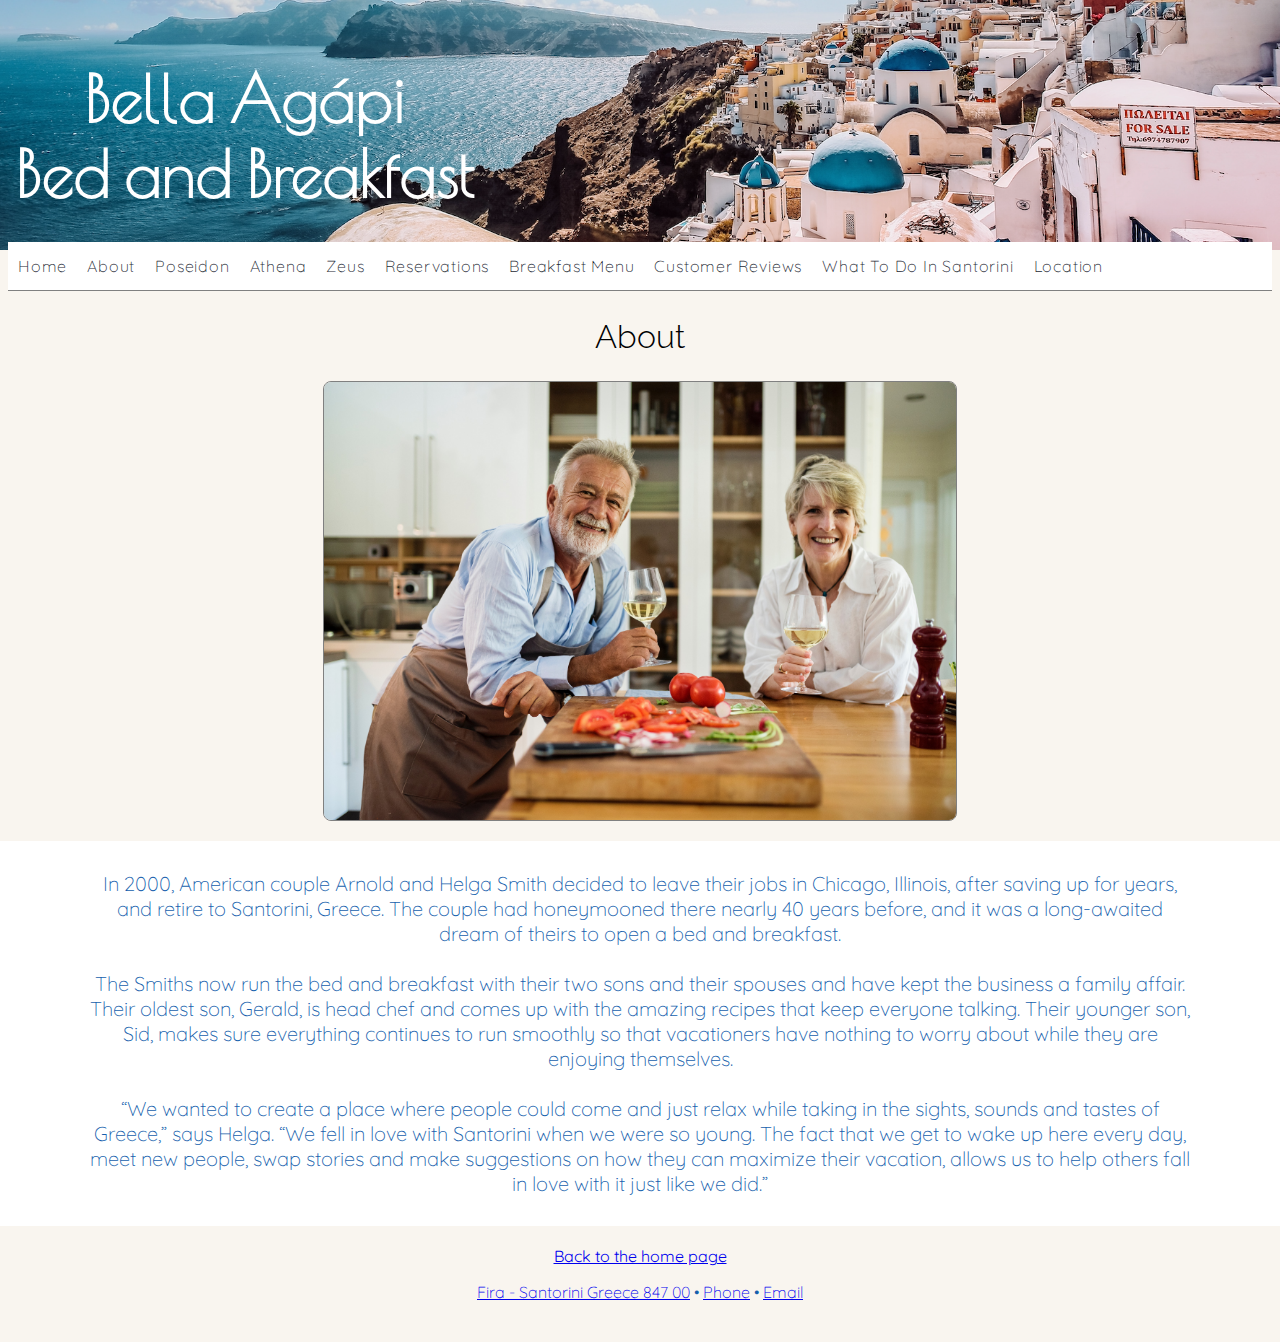
<file: BellaAgapi/about.html>
<!DOCTYPE HTML>
<html lang="en">
  
<head>
    <meta charset="utf-8">
    <meta name="viewport" content="width=device-width, initial-scale=1">
    <title>Bella Agápi Bed and Breakfast - About</title>
    <link rel="stylesheet" href="bellaagapistylesheet.css">
    <link href="https://fonts.googleapis.com/css?family=Raleway" rel="stylesheet"> 
    <link href="https://fonts.googleapis.com/css?family=Quicksand" rel="stylesheet">
    <link href="https://fonts.googleapis.com/css?family=Lora" rel="stylesheet"> 
    <link href="https://fonts.googleapis.com/css?family=Poiret+One" rel="stylesheet">   
</head>

<body>
<header>
<div class="container">
 <div class="top-left">Bella Agápi <br> Bed and Breakfast</div>
</div>
</header>

<ul class="navigation">
  <li class="navigation"><a href="index.html">Home</a></li>
  <li class="navigation"><a href="about.html">About</a></li>
  <li class="navigation"><a href="poseidon.html">Poseidon</a></li>
  <li class="navigation"><a href="athena.html">Athena</a></li>
  <li class="navigation"><a href="zeus.html">Zeus</a></li>
  <li class="navigation"><a href="reservationform.html">Reservations</a></li>
  <li class="navigation"><a href="breakfastmenu.html">Breakfast Menu</a></li>
  <li class="navigation"><a href="customerreviews.html">Customer Reviews</a></li>
  <li class="navigation"><a href="whattodo.html">What To Do In Santorini</a></li>
  <li class="navigation"><a href="location.html">Location</a></li>
</ul>

  <div class="top-right">
<div class="navbar">
  <div class="dropdown">
    <button class="dropbtn">Menu 
      <i class="fa fa-caret-down"></i>
    </button>
    <div class="dropdown-content">
      <a href="index.html">Home</a>
      <a href="about.html">About</a>
      <a href="poseidon.html">Poseidon</a>
      <a href="athena.html">Athena</a>
      <a href="zeus.html">Zeus</a>
      <a href="reservationform.html">Reservations</a>
      <a href="breakfastmenu.html">Breakfast Menu</a>
      <a href="customerreviews.html">Customer Reviews</a>
      <a href="whattodo.html">Santorini</a>
      <a href="location.html">Location</a>
    </div>
    </div>
  </div> 
</div>

<h2>About</h2>

<img src="images/couple.jpg" alt="The Smiths">

<p class="info">In 2000, American couple Arnold and Helga Smith decided to leave their jobs in Chicago, Illinois, after saving up for years, and retire to Santorini, Greece. The couple had honeymooned there nearly 40 years before, and it was a long-awaited dream of theirs to open a bed and breakfast.<br>
<br>
The Smiths now run the bed and breakfast with their two sons and their spouses and have kept the business a family affair. Their oldest son, Gerald, is head chef and comes up with the amazing recipes that keep everyone talking. Their younger son, Sid, makes sure everything continues to run smoothly so that vacationers have nothing to worry about while they are enjoying themselves.<br>
<br>
“We wanted to create a place where people could come and just relax while taking in the sights, sounds and tastes of Greece,” says Helga. “We fell in love with Santorini when we were so young. The fact that we get to wake up here every day, meet new people, swap stories and make suggestions on how they can maximize their vacation, allows us to help others fall in love with it just like we did.”</p>


<p><a href="index.html">Back to the home page</a></p>

<footer><a href="https://www.google.com/maps/place/Thera+847+00,+Greece/@36.4203259,25.4234157,15z/data=!3m1!4b1!4m5!3m4!1s0x1499cdce05e3bce9:0x9f4c192bbefa1db!8m2!3d36.4166485!4d25.432447">Fira - Santorini Greece 847 00</a> &#8226;
<a href="tel:+30-22860-24780">Phone</a> &#8226;
<a href="mailto:reservations@bella-agapi.com">Email</a></footer>

</body>
</html>
</file>
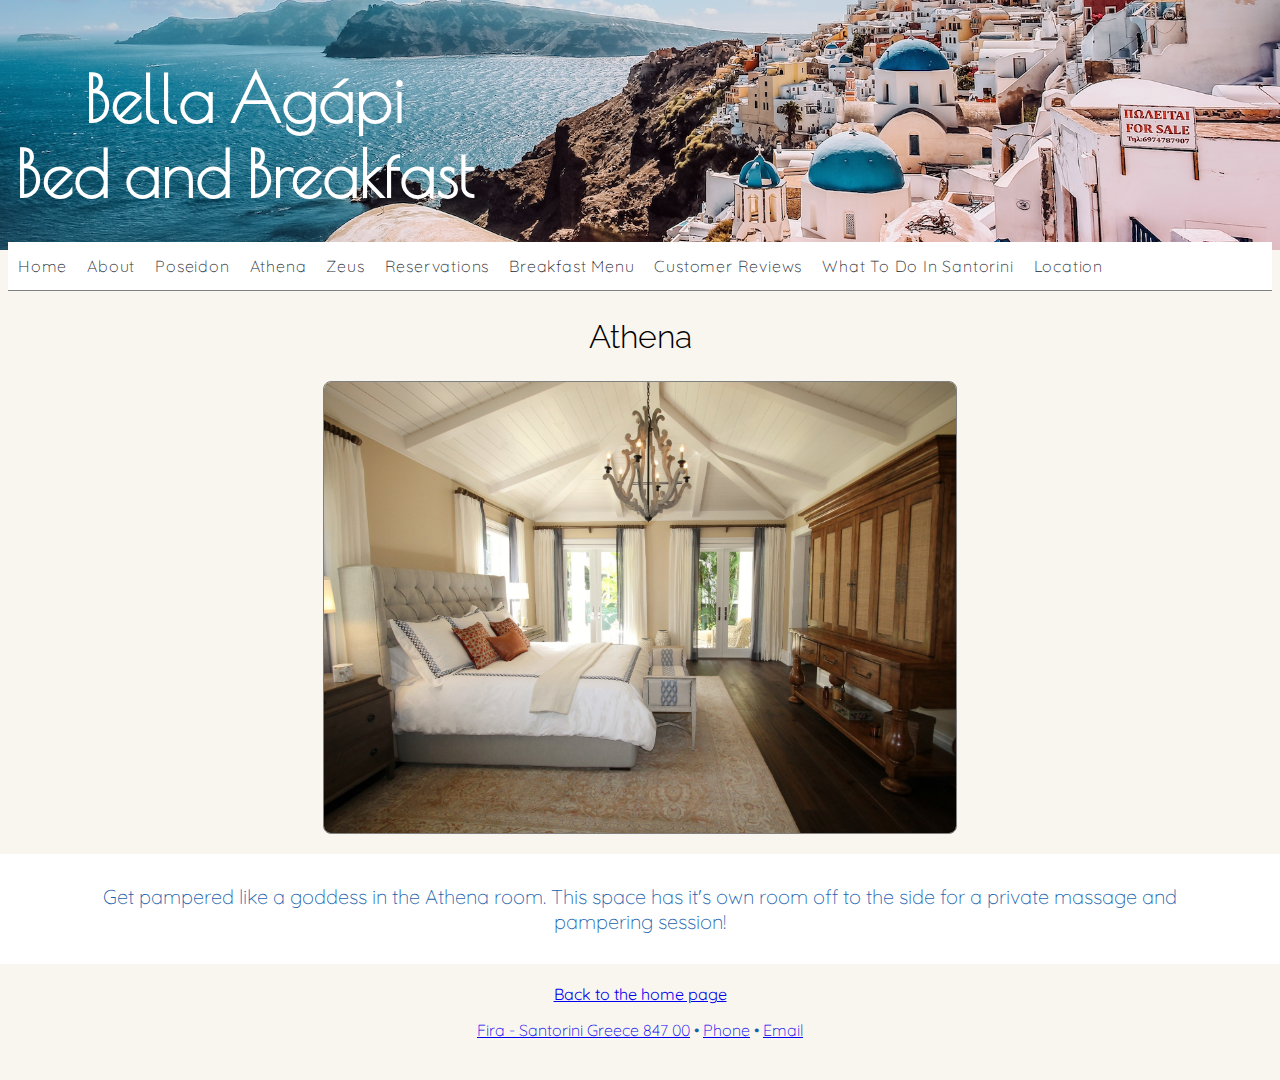
<file: BellaAgapi/athena.html>
<!DOCTYPE HTML>
<html lang="en">
  
<head>
    <meta charset="utf-8">
    <meta name="viewport" content="width=device-width, initial-scale=1">
    <title>Bella Agápi Bed and Breakfast - Athena</title>
    <link rel="stylesheet" href="bellaagapistylesheet.css">
    <link href="https://fonts.googleapis.com/css?family=Raleway" rel="stylesheet"> 
    <link href="https://fonts.googleapis.com/css?family=Quicksand" rel="stylesheet">
    <link href="https://fonts.googleapis.com/css?family=Lora" rel="stylesheet">  
    <link href="https://fonts.googleapis.com/css?family=Poiret+One" rel="stylesheet">  
</head>

<body>
<header>
<div class="container">
 <div class="top-left">Bella Agápi <br> Bed and Breakfast</div>
</div>
</header>

<ul class="navigation">
  <li class="navigation"><a href="index.html">Home</a></li>
  <li class="navigation"><a href="about.html">About</a></li>
  <li class="navigation"><a href="poseidon.html">Poseidon</a></li>
  <li class="navigation"><a href="athena.html">Athena</a></li>
  <li class="navigation"><a href="zeus.html">Zeus</a></li>
  <li class="navigation"><a href="reservationform.html">Reservations</a></li>
  <li class="navigation"><a href="breakfastmenu.html">Breakfast Menu</a></li>
  <li class="navigation"><a href="customerreviews.html">Customer Reviews</a></li>
  <li class="navigation"><a href="whattodo.html">What To Do In Santorini</a></li>
  <li class="navigation"><a href="location.html">Location</a></li>
</ul>

  <div class="top-right">
<div class="navbar">
  <div class="dropdown">
    <button class="dropbtn">Menu 
      <i class="fa fa-caret-down"></i>
    </button>
    <div class="dropdown-content">
      <a href="index.html">Home</a>
      <a href="about.html">About</a>
      <a href="poseidon.html">Poseidon</a>
      <a href="athena.html">Athena</a>
      <a href="zeus.html">Zeus</a>
      <a href="reservationform.html">Reservations</a>
      <a href="breakfastmenu.html">Breakfast Menu</a>
      <a href="customerreviews.html">Customer Reviews</a>
      <a href="whattodo.html">Santorini</a>
      <a href="location.html">Location</a>
    </div>
    </div>
  </div> 
</div>

<h2>Athena</h2>

<img src="images/athena.jpg" alt="The Athena">

<p class="info">Get pampered like a goddess in the Athena room. This space has it's own room off to the side for a private massage and pampering session!</p>

<p><a href="index.html">Back to the home page</a></p>

<footer><a href="https://www.google.com/maps/place/Thera+847+00,+Greece/@36.4203259,25.4234157,15z/data=!3m1!4b1!4m5!3m4!1s0x1499cdce05e3bce9:0x9f4c192bbefa1db!8m2!3d36.4166485!4d25.432447">Fira - Santorini Greece 847 00</a> &#8226;
<a href="tel:+30-22860-24780">Phone</a> &#8226;
<a href="mailto:reservations@bella-agapi.com">Email</a></footer>
</body>
</html>
</file>
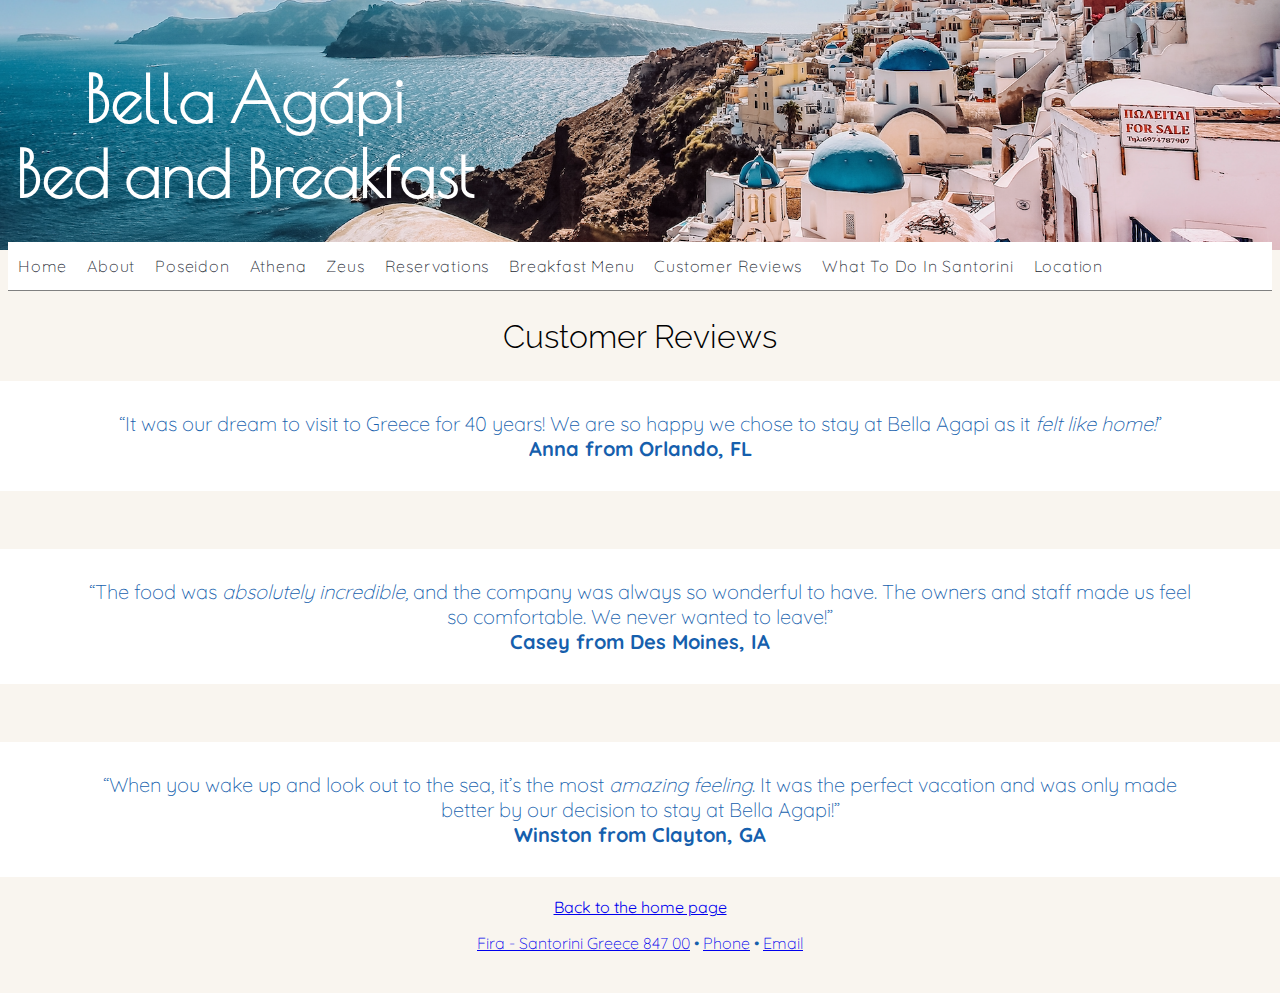
<file: BellaAgapi/customerreviews.html>
<!DOCTYPE HTML>
<html lang="en">
  
<head>
    <meta charset="utf-8">
    <meta name="viewport" content="width=device-width, initial-scale=1">
    <title>Bella Agápi Bed and Breakfast - Customer Reviews</title>
    <link rel="stylesheet" href="bellaagapistylesheet.css">
    <link href="https://fonts.googleapis.com/css?family=Raleway" rel="stylesheet"> 
    <link href="https://fonts.googleapis.com/css?family=Quicksand" rel="stylesheet">
    <link href="https://fonts.googleapis.com/css?family=Lora" rel="stylesheet"> 
    <link href="https://fonts.googleapis.com/css?family=Poiret+One" rel="stylesheet">   
</head>

<body>
<header>
<div class="container">
 <div class="top-left">Bella Agápi <br> Bed and Breakfast</div>
</div>
</header>

<ul class="navigation">
  <li class="navigation"><a href="index.html">Home</a></li>
  <li class="navigation"><a href="about.html">About</a></li>
  <li class="navigation"><a href="poseidon.html">Poseidon</a></li>
  <li class="navigation"><a href="athena.html">Athena</a></li>
  <li class="navigation"><a href="zeus.html">Zeus</a></li>
  <li class="navigation"><a href="reservationform.html">Reservations</a></li>
  <li class="navigation"><a href="breakfastmenu.html">Breakfast Menu</a></li>
  <li class="navigation"><a href="customerreviews.html">Customer Reviews</a></li>
  <li class="navigation"><a href="whattodo.html">What To Do In Santorini</a></li>
  <li class="navigation"><a href="location.html">Location</a></li>
</ul>

  <div class="top-right">
<div class="navbar">
  <div class="dropdown">
    <button class="dropbtn">Menu 
      <i class="fa fa-caret-down"></i>
    </button>
    <div class="dropdown-content">
      <a href="index.html">Home</a>
      <a href="about.html">About</a>
      <a href="poseidon.html">Poseidon</a>
      <a href="athena.html">Athena</a>
      <a href="zeus.html">Zeus</a>
      <a href="reservationform.html">Reservations</a>
      <a href="breakfastmenu.html">Breakfast Menu</a>
      <a href="customerreviews.html">Customer Reviews</a>
      <a href="whattodo.html">Santorini</a>
      <a href="location.html">Location</a>
    </div>
    </div>
  </div> 
</div>

<h2>Customer Reviews</h2>

<p class="info">“It was our dream to visit to Greece for 40 years! We are so happy we chose to stay at Bella Agapi as it <em>felt like home!</em>”<br>
<span class="names">Anna from Orlando, FL</span></p>
<br>
<p class="info">“The food was <em>absolutely incredible,</em> and the company was always so wonderful to have. The owners and staff made us feel so comfortable. We never wanted to leave!”<br>
<span class="names">Casey from Des Moines, IA</span></p>
<br>
<p class="info">“When you wake up and look out to the sea, it’s the most <em>amazing feeling</em>. It was the perfect vacation and was only made better by our decision to stay at Bella Agapi!”<br>
<span class="names">Winston from Clayton, GA</span></p>

<p><a href="index.html">Back to the home page</a></p>

<footer><a href="https://www.google.com/maps/place/Thera+847+00,+Greece/@36.4203259,25.4234157,15z/data=!3m1!4b1!4m5!3m4!1s0x1499cdce05e3bce9:0x9f4c192bbefa1db!8m2!3d36.4166485!4d25.432447">Fira - Santorini Greece 847 00</a> &#8226;
<a href="tel:+30-22860-24780">Phone</a> &#8226;
<a href="mailto:reservations@bella-agapi.com">Email</a></footer>

</body>
</html>
</file>
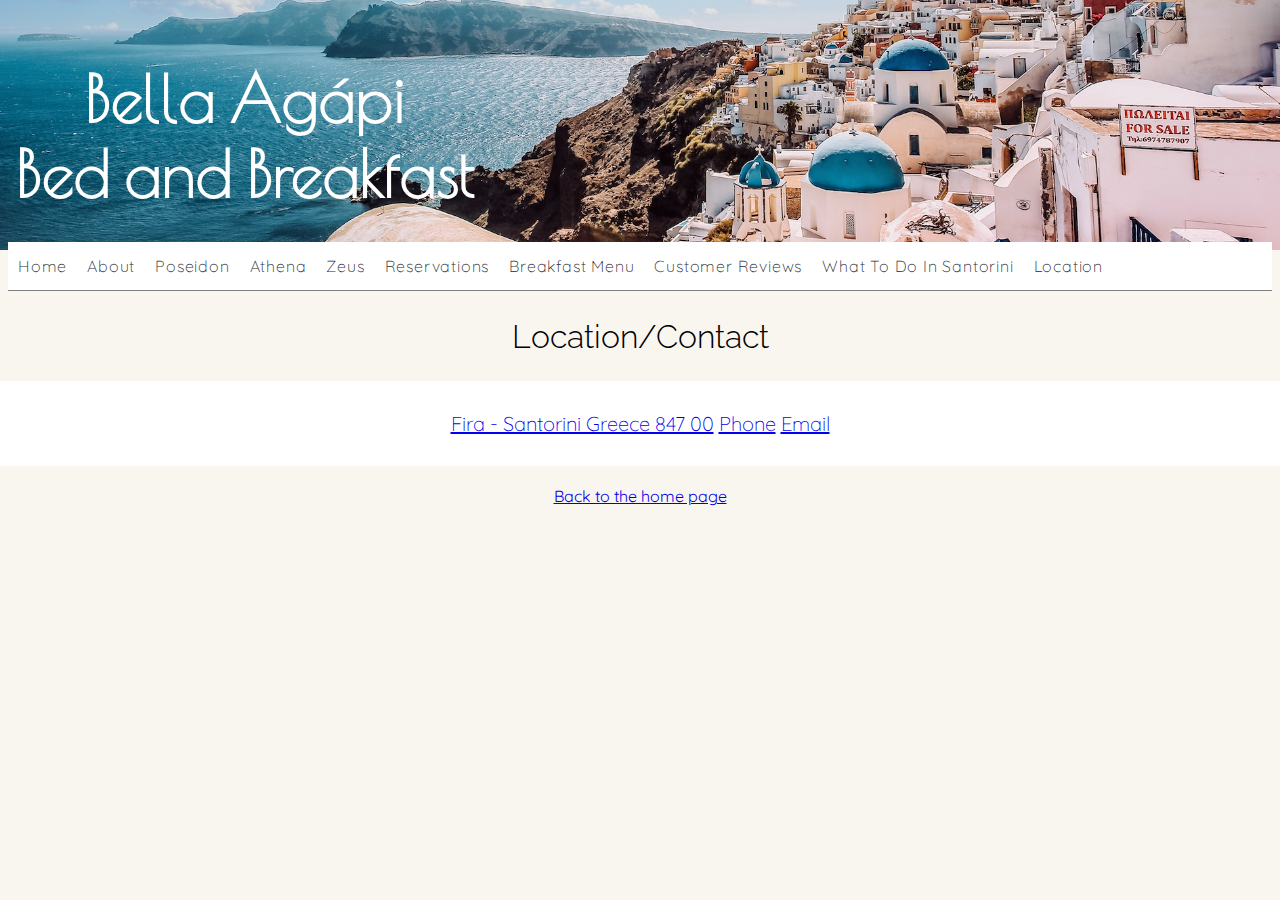
<file: BellaAgapi/location.html>
<!DOCTYPE HTML>
<html lang="en">
  
<head>
    <meta charset="utf-8">
    <meta name="viewport" content="width=device-width, initial-scale=1">
    <title>Bella Agápi Bed and Breakfast - Location</title>
    <link rel="stylesheet" href="bellaagapistylesheet.css">
    <link href="https://fonts.googleapis.com/css?family=Raleway" rel="stylesheet"> 
    <link href="https://fonts.googleapis.com/css?family=Quicksand" rel="stylesheet">
    <link href="https://fonts.googleapis.com/css?family=Lora" rel="stylesheet">
    <link href="https://fonts.googleapis.com/css?family=Poiret+One" rel="stylesheet">    
</head>

<body>
<header>
<div class="container">
 <div class="top-left">Bella Agápi <br> Bed and Breakfast</div>
</div>
</header>

<ul class="navigation">
  <li class="navigation"><a href="index.html">Home</a></li>
  <li class="navigation"><a href="about.html">About</a></li>
  <li class="navigation"><a href="poseidon.html">Poseidon</a></li>
  <li class="navigation"><a href="athena.html">Athena</a></li>
  <li class="navigation"><a href="zeus.html">Zeus</a></li>
  <li class="navigation"><a href="reservationform.html">Reservations</a></li>
  <li class="navigation"><a href="breakfastmenu.html">Breakfast Menu</a></li>
  <li class="navigation"><a href="customerreviews.html">Customer Reviews</a></li>
  <li class="navigation"><a href="whattodo.html">What To Do In Santorini</a></li>
  <li class="navigation"><a href="location.html">Location</a></li>
</ul>

  <div class="top-right">
<div class="navbar">
  <div class="dropdown">
    <button class="dropbtn">Menu 
      <i class="fa fa-caret-down"></i>
    </button>
    <div class="dropdown-content">
      <a href="index.html">Home</a>
      <a href="about.html">About</a>
      <a href="poseidon.html">Poseidon</a>
      <a href="athena.html">Athena</a>
      <a href="zeus.html">Zeus</a>
      <a href="reservationform.html">Reservations</a>
      <a href="breakfastmenu.html">Breakfast Menu</a>
      <a href="customerreviews.html">Customer Reviews</a>
      <a href="whattodo.html">Santorini</a>
      <a href="location.html">Location</a>
    </div>
    </div>
  </div> 
</div>

<h2>Location/Contact</h2>

<p class="info"><a href="https://www.google.com/maps/place/Thera+847+00,+Greece/@36.4203259,25.4234157,15z/data=!3m1!4b1!4m5!3m4!1s0x1499cdce05e3bce9:0x9f4c192bbefa1db!8m2!3d36.4166485!4d25.432447">Fira - Santorini Greece 847 00</a>
<a href="tel:+30-22860-24780">Phone</a>
<a href="mailto:reservations@bella-agapi.com">Email</a></p>

<p><a href="index.html">Back to the home page</a></p>
</body>
</html>
</file>
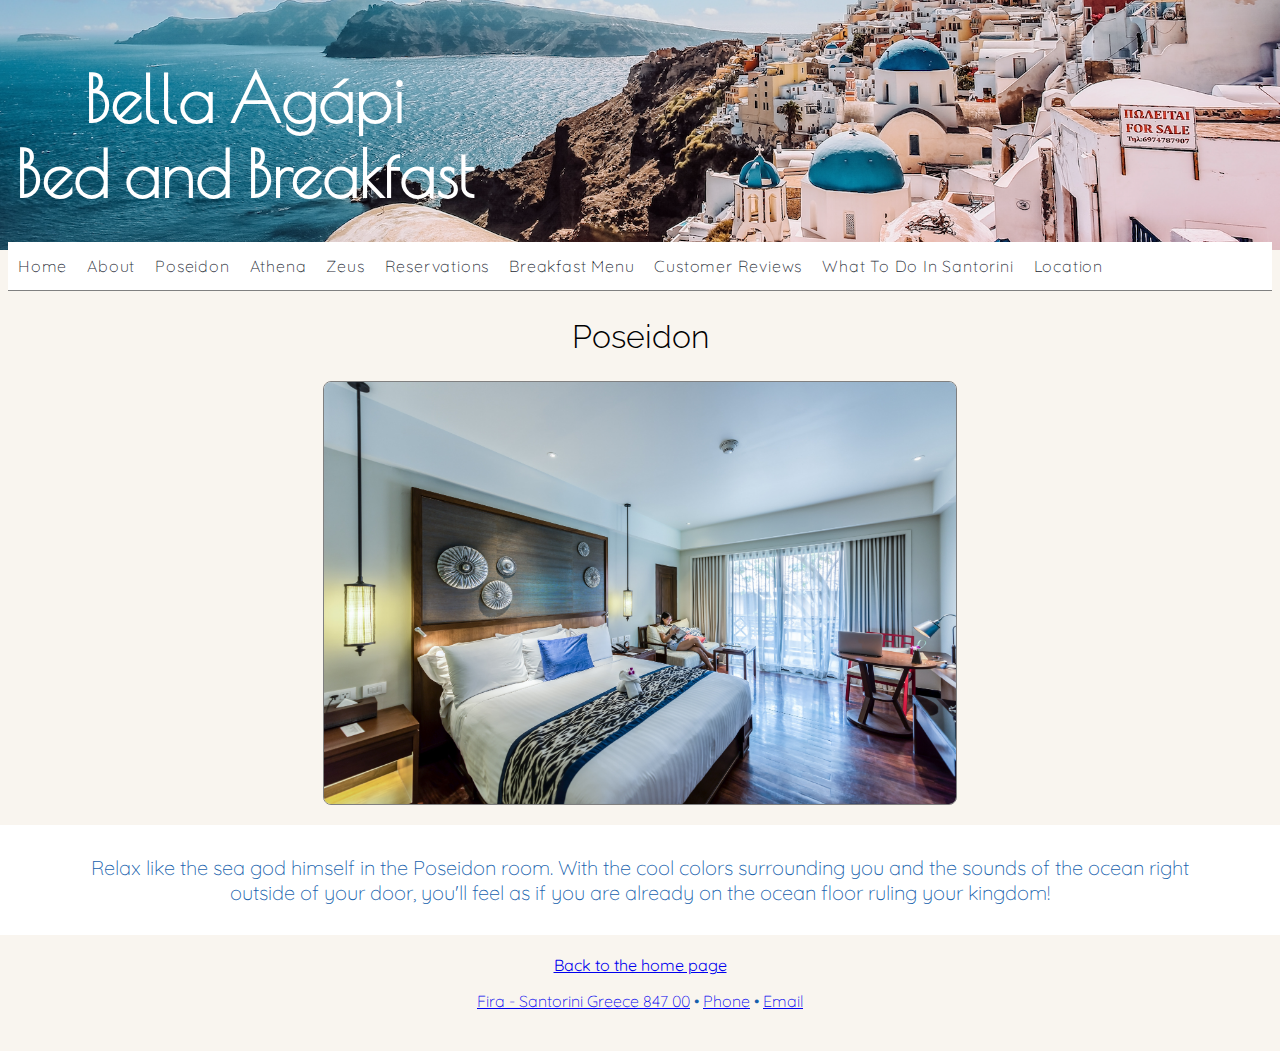
<file: BellaAgapi/poseidon.html>
<!DOCTYPE HTML>
<html lang="en">
  
<head>
    <meta charset="utf-8">
    <meta name="viewport" content="width=device-width, initial-scale=1">
    <title>Bella Agápi Bed and Breakfast - Poseidon</title>
    <link rel="stylesheet" href="bellaagapistylesheet.css"> 
    <link href="https://fonts.googleapis.com/css?family=Raleway" rel="stylesheet"> 
    <link href="https://fonts.googleapis.com/css?family=Quicksand" rel="stylesheet">
    <link href="https://fonts.googleapis.com/css?family=Lora" rel="stylesheet"> 
    <link href="https://fonts.googleapis.com/css?family=Poiret+One" rel="stylesheet">  
</head>

<body>
<header>
<div class="container">
 <div class="top-left">Bella Agápi <br> Bed and Breakfast</div>
</div>
</header>

<ul class="navigation">
  <li class="navigation"><a href="index.html">Home</a></li>
  <li class="navigation"><a href="about.html">About</a></li>
  <li class="navigation"><a href="poseidon.html">Poseidon</a></li>
  <li class="navigation"><a href="athena.html">Athena</a></li>
  <li class="navigation"><a href="zeus.html">Zeus</a></li>
  <li class="navigation"><a href="reservationform.html">Reservations</a></li>
  <li class="navigation"><a href="breakfastmenu.html">Breakfast Menu</a></li>
  <li class="navigation"><a href="customerreviews.html">Customer Reviews</a></li>
  <li class="navigation"><a href="whattodo.html">What To Do In Santorini</a></li>
  <li class="navigation"><a href="location.html">Location</a></li>
</ul>

  <div class="top-right">
<div class="navbar">
  <div class="dropdown">
    <button class="dropbtn">Menu 
      <i class="fa fa-caret-down"></i>
    </button>
    <div class="dropdown-content">
      <a href="index.html">Home</a>
      <a href="about.html">About</a>
      <a href="poseidon.html">Poseidon</a>
      <a href="athena.html">Athena</a>
      <a href="zeus.html">Zeus</a>
      <a href="reservationform.html">Reservations</a>
      <a href="breakfastmenu.html">Breakfast Menu</a>
      <a href="customerreviews.html">Customer Reviews</a>
      <a href="whattodo.html">Santorini</a>
      <a href="location.html">Location</a>
    </div>
    </div>
  </div> 
</div>

<h2>Poseidon</h2>

<img src="images/poseidon.jpg" alt="The Poseidon">

<p class="info">Relax like the sea god himself in the Poseidon room. With the cool colors surrounding you and the sounds of the ocean right outside of your door, you'll feel as if you are already on the ocean floor ruling your kingdom!</p>

<p><a href="index.html">Back to the home page</a></p>

<footer><a href="https://www.google.com/maps/place/Thera+847+00,+Greece/@36.4203259,25.4234157,15z/data=!3m1!4b1!4m5!3m4!1s0x1499cdce05e3bce9:0x9f4c192bbefa1db!8m2!3d36.4166485!4d25.432447">Fira - Santorini Greece 847 00</a> &#8226;
<a href="tel:+30-22860-24780">Phone</a> &#8226;
<a href="mailto:reservations@bella-agapi.com">Email</a></footer>
</body>
</html>
</file>
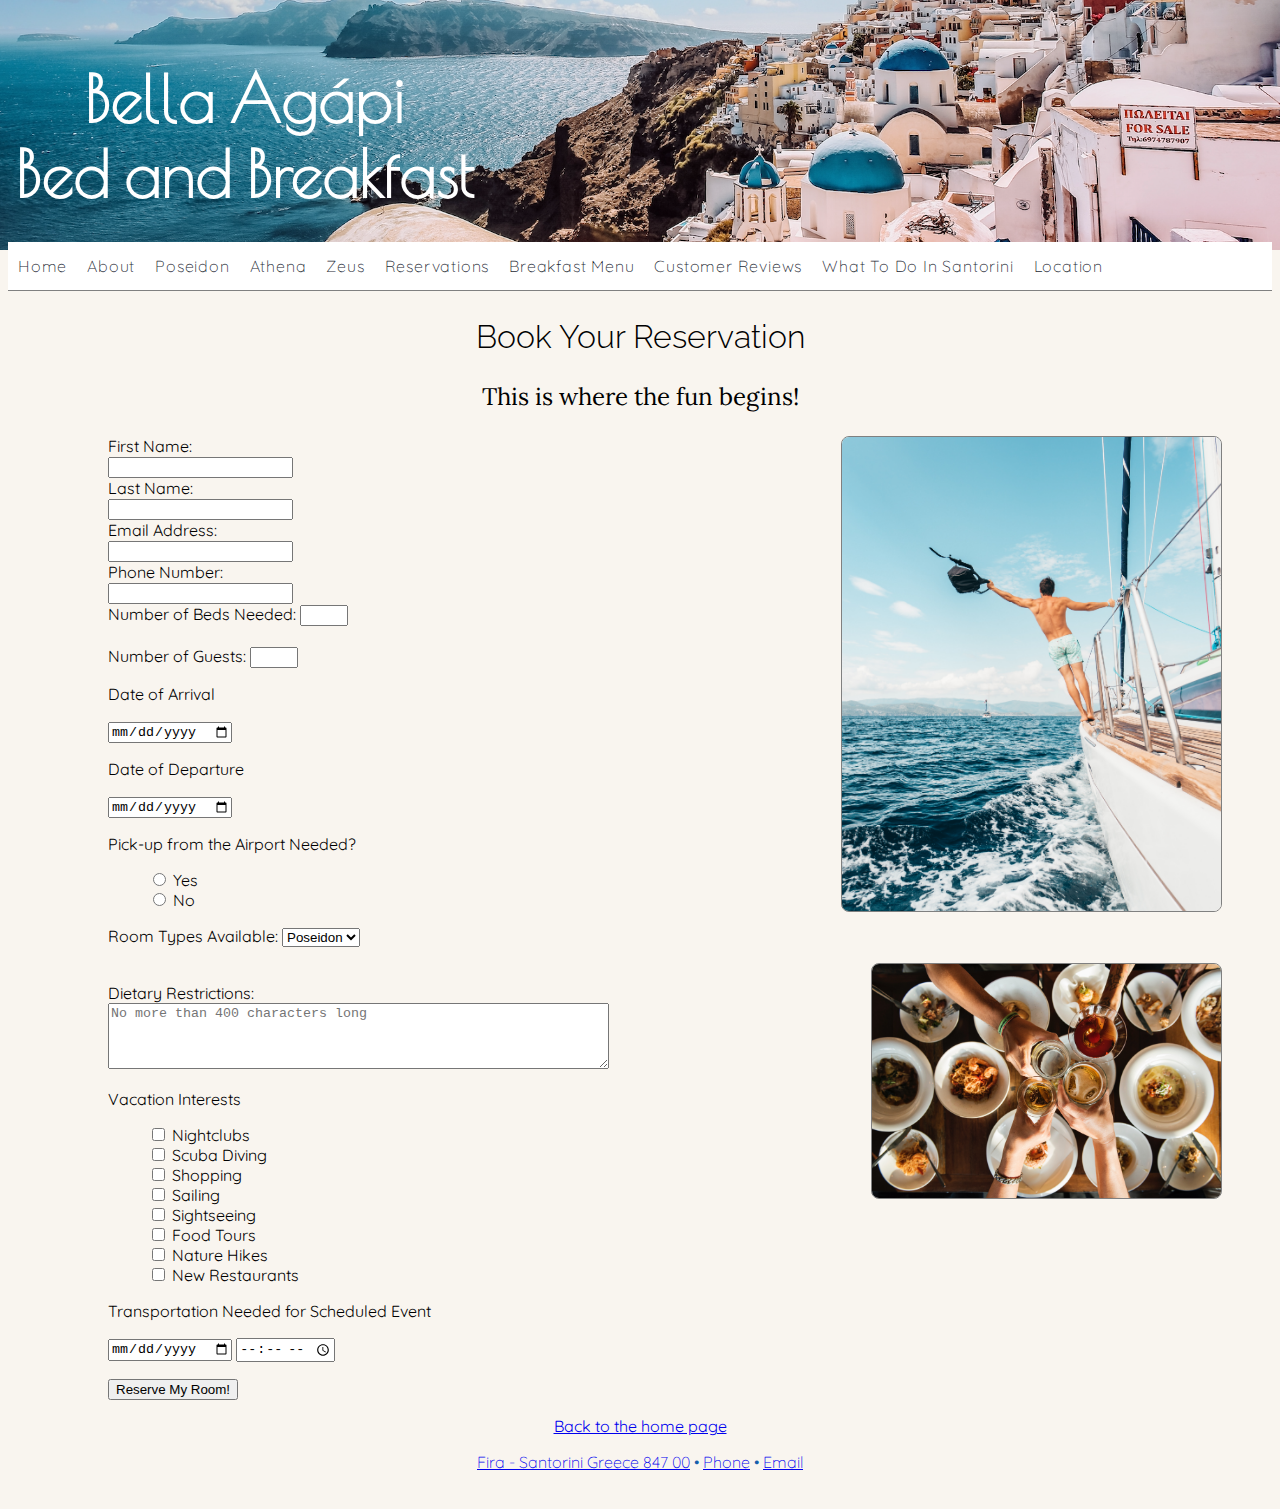
<file: BellaAgapi/reservationform.html>
<!DOCTYPE HTML>
<html lang="en">
  
<head>
    <meta charset="utf-8">
    <meta name="viewport" content="width=device-width, initial-scale=1">
    <title>Bella Agápi Bed and Breakfast - Reservation</title>
    <link rel="stylesheet" href="bellaagapistylesheet.css"> 
    <link href="https://fonts.googleapis.com/css?family=Raleway" rel="stylesheet"> 
    <link href="https://fonts.googleapis.com/css?family=Quicksand" rel="stylesheet">
    <link href="https://fonts.googleapis.com/css?family=Lora" rel="stylesheet"> 
    <link href="https://fonts.googleapis.com/css?family=Poiret+One" rel="stylesheet">  
</head>

<body>

<header>
<div class="container">
 <div class="top-left">Bella Agápi <br> Bed and Breakfast</div>
</div>
</header>


<ul class="navigation">
  <li class="navigation"><a href="index.html">Home</a></li>
  <li class="navigation"><a href="about.html">About</a></li>
  <li class="navigation"><a href="poseidon.html">Poseidon</a></li>
  <li class="navigation"><a href="athena.html">Athena</a></li>
  <li class="navigation"><a href="zeus.html">Zeus</a></li>
  <li class="navigation"><a href="reservationform.html">Reservations</a></li>
  <li class="navigation"><a href="breakfastmenu.html">Breakfast Menu</a></li>
  <li class="navigation"><a href="customerreviews.html">Customer Reviews</a></li>
  <li class="navigation"><a href="whattodo.html">What To Do In Santorini</a></li>
  <li class="navigation"><a href="location.html">Location</a></li>
</ul>

  <div class="top-right">
<div class="navbar">
  <div class="dropdown">
    <button class="dropbtn">Menu 
      <i class="fa fa-caret-down"></i>
    </button>
    <div class="dropdown-content">
      <a href="index.html">Home</a>
      <a href="about.html">About</a>
      <a href="poseidon.html">Poseidon</a>
      <a href="athena.html">Athena</a>
      <a href="zeus.html">Zeus</a>
      <a href="reservationform.html">Reservations</a>
      <a href="breakfastmenu.html">Breakfast Menu</a>
      <a href="customerreviews.html">Customer Reviews</a>
      <a href="whattodo.html">Santorini</a>
      <a href="location.html">Location</a>
    </div>
    </div>
  </div> 
</div>

<h2>Book Your Reservation</h2>

<h3>This is where the fun begins!</h3>
 <img class="rightreservation" src="images/adventure.jpg" alt="Man on a Boat">
<form>
  First Name:<br>
  <input type="text" name="firstname"><br>
  Last Name:<br>
  <input type="text" name="lastname"><br>
  Email Address:<br>
  <input type="tel" name="telephone"><br>
  Phone Number:<br>
  <input type="email" name="email"><br>
  Number of Beds Needed: <input type="number" name="beds" min="1" max="4"><br>
<br>
  Number of Guests: <input type="number" name="guests" min="1" max="8">

<p class="form">Date of Arrival</p>
  <input type="date" name="arrival">

<p class="form">Date of Departure</p>
  <input type="date" name="departure">

<p class="form">Pick-up from the Airport Needed?</p>
  <ul class="reservation">
    <li><input type="radio" name="airport" value="yes"> Yes</li>
    <li><input type="radio" name="airport" value="no"> No</li>
  </ul>

<p class="form">Room Types Available:
<select name="roomselection">
  <option>Poseidon</option>
  <option>Athena</option>
  <option>Zeus</option>
</select>
</p>

<img class="rightreservationbigger" src="images/dinner.jpg" alt="People Cheering with Wine Glasses Over Food"><br>
Dietary Restrictions:<br>
  <textarea name="restrictions" rows="4" cols="60" maxlength="400" placeholder="No more than 400 characters long"></textarea>

<p class="form">Vacation Interests</p>
<ul class="reservation">
  <li><input type="checkbox" name="interest" value="dance"> Nightclubs</li>
  <li><input type="checkbox" name="interest" value="scuba"> Scuba Diving</li>
  <li><input type="checkbox" name="interest" value="shop"> Shopping</li>
  <li><input type="checkbox" name="interest" value="sail"> Sailing</li>
  <li><input type="checkbox" name="interest" value="sightseeing"> Sightseeing</li>
  <li><input type="checkbox" name="interest" value="tour"> Food Tours</li>
  <li><input type="checkbox" name="interest" value="nature"> Nature Hikes</li>
  <li><input type="checkbox" name="interest" value="food"> New Restaurants</li>
</ul>

<p class="form">Transportation Needed for Scheduled Event</p>
  <input type="date" name="transportation date">
  <input type="time" name="transportation time">
  




<p class="form"><input type="submit" value="Reserve My Room!"></p>
</form>

<p><a href="index.html">Back to the home page</a></p>

<footer><a href="https://www.google.com/maps/place/Thera+847+00,+Greece/@36.4203259,25.4234157,15z/data=!3m1!4b1!4m5!3m4!1s0x1499cdce05e3bce9:0x9f4c192bbefa1db!8m2!3d36.4166485!4d25.432447">Fira - Santorini Greece 847 00</a> &#8226;
<a href="tel:+30-22860-24780">Phone</a> &#8226;
<a href="mailto:reservations@bella-agapi.com">Email</a></footer>

</body>
</html>
</file>
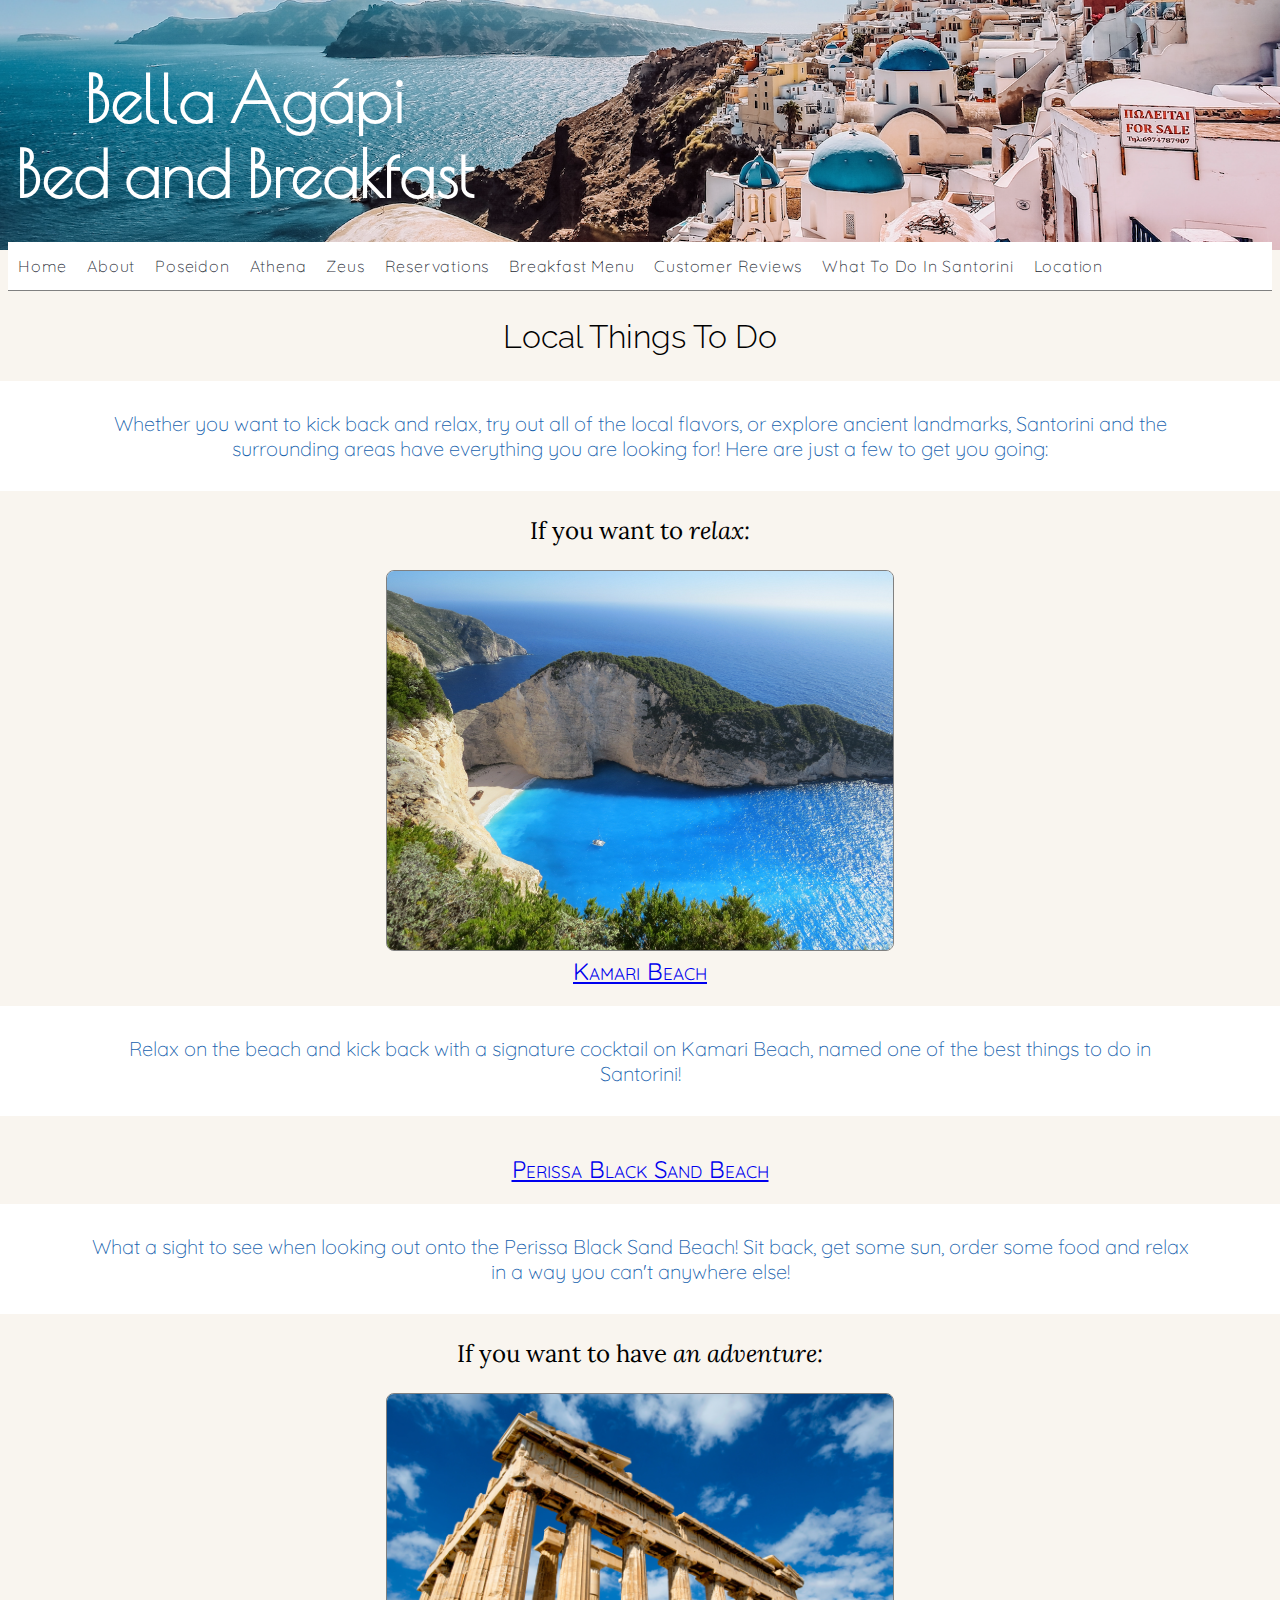
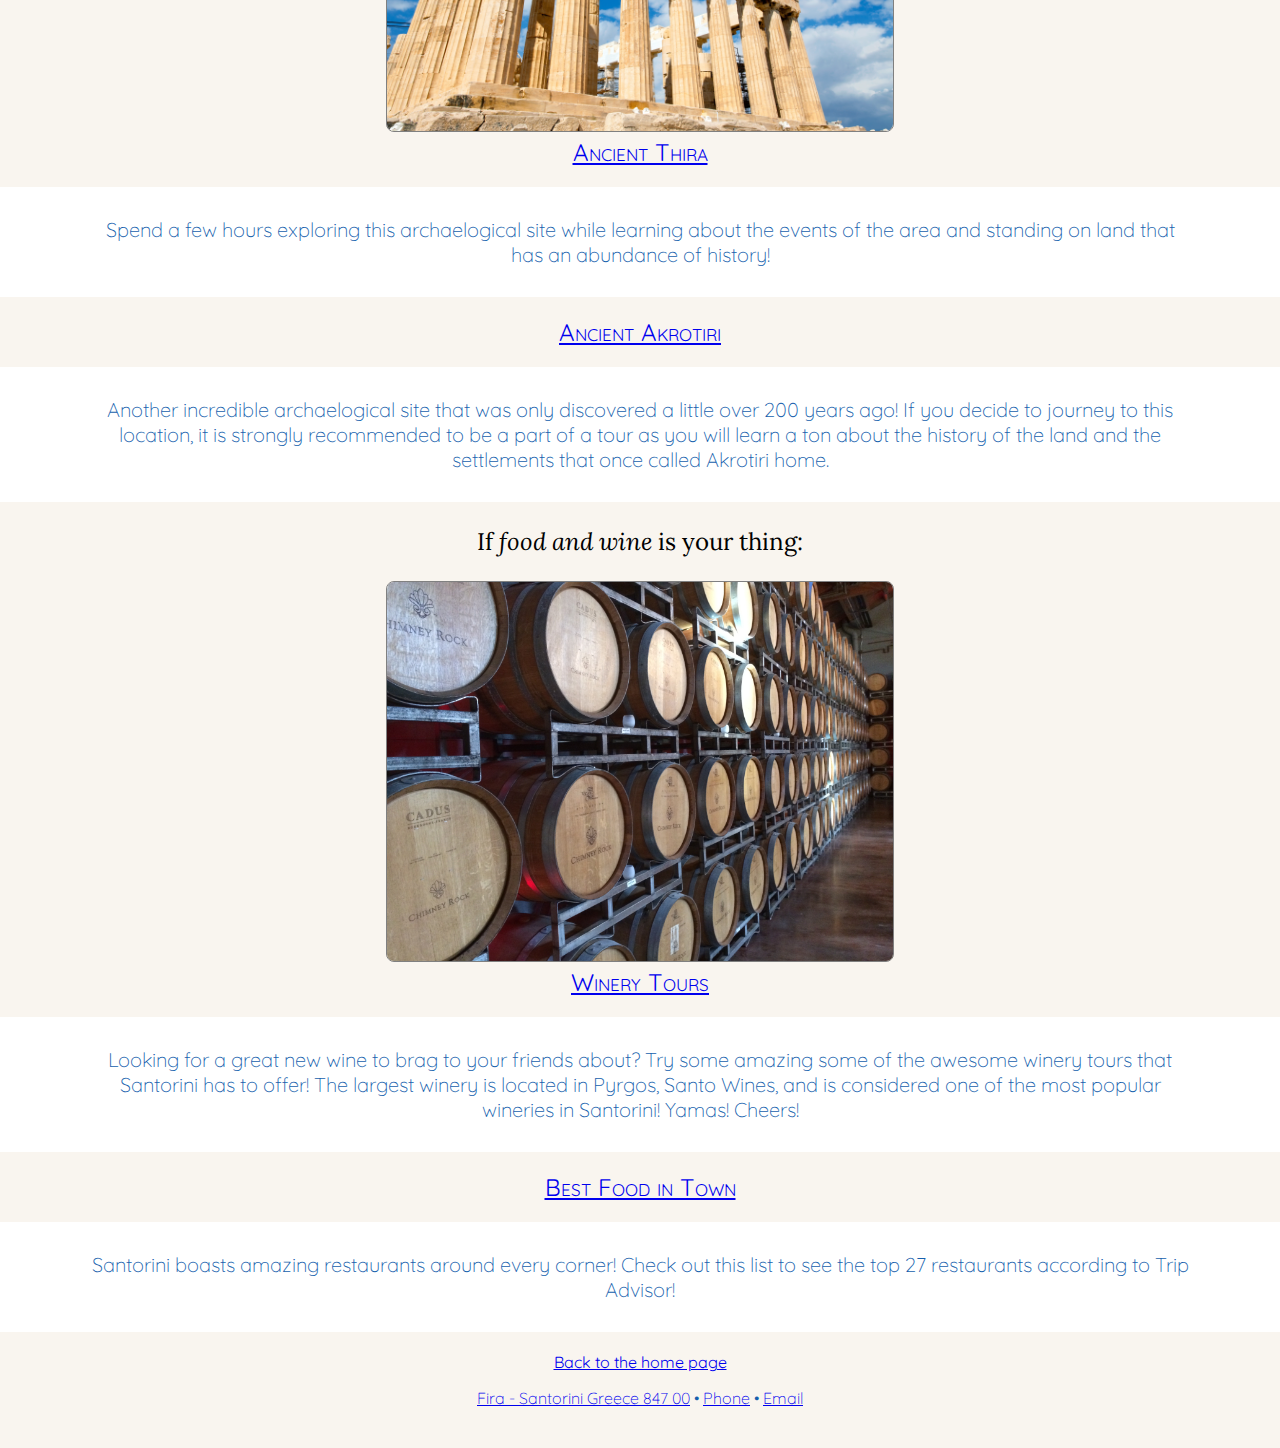
<file: BellaAgapi/whattodo.html>
<!DOCTYPE HTML>
<html lang="en">
  
<head>
    <meta charset="utf-8">
    <meta name="viewport" content="width=device-width, initial-scale=1">
    <title>Bella Agápi Bed and Breakfast - What To Do In Santorini</title>
    <link rel="stylesheet" href="bellaagapistylesheet.css">
    <link href="https://fonts.googleapis.com/css?family=Raleway" rel="stylesheet"> 
    <link href="https://fonts.googleapis.com/css?family=Quicksand" rel="stylesheet">
    <link href="https://fonts.googleapis.com/css?family=Lora" rel="stylesheet"> 
    <link href="https://fonts.googleapis.com/css?family=Poiret+One" rel="stylesheet">   
</head>

<body>
<header>
<div class="container">
 <div class="top-left">Bella Agápi <br> Bed and Breakfast</div>
</div>
</header>

<ul class="navigation">
  <li class="navigation"><a href="index.html">Home</a></li>
  <li class="navigation"><a href="about.html">About</a></li>
  <li class="navigation"><a href="poseidon.html">Poseidon</a></li>
  <li class="navigation"><a href="athena.html">Athena</a></li>
  <li class="navigation"><a href="zeus.html">Zeus</a></li>
  <li class="navigation"><a href="reservationform.html">Reservations</a></li>
  <li class="navigation"><a href="breakfastmenu.html">Breakfast Menu</a></li>
  <li class="navigation"><a href="customerreviews.html">Customer Reviews</a></li>
  <li class="navigation"><a href="whattodo.html">What To Do In Santorini</a></li>
  <li class="navigation"><a href="location.html">Location</a></li>
</ul>

  <div class="top-right">
<div class="navbar">
  <div class="dropdown">
    <button class="dropbtn">Menu 
      <i class="fa fa-caret-down"></i>
    </button>
    <div class="dropdown-content">
      <a href="index.html">Home</a>
      <a href="about.html">About</a>
      <a href="poseidon.html">Poseidon</a>
      <a href="athena.html">Athena</a>
      <a href="zeus.html">Zeus</a>
      <a href="reservationform.html">Reservations</a>
      <a href="breakfastmenu.html">Breakfast Menu</a>
      <a href="customerreviews.html">Customer Reviews</a>
      <a href="whattodo.html">Santorini</a>
      <a href="location.html">Location</a>
    </div>
    </div>
  </div> 
</div>

<h2>Local Things To Do</h2>

<p class="info">Whether you want to kick back and relax, try out all of the local flavors, or explore ancient landmarks, Santorini and the surrounding areas have everything you are looking for! Here are just a few to get you going:</p>

<h3>If you want to <em>relax:</em></h3>
<img class="todo" src="images/beach.jpg" alt="Beach with Crystal Clear Water">
<a class="links" href="https://travel.usnews.com/Santorini_Greece/Things_To_Do/Kamari_Beach_61202/">Kamari Beach</a>
<p class="info">Relax on the beach and kick back with a signature cocktail on Kamari Beach, named one of the best things to do in Santorini!</p>

<br>

<a class="links" href="https://www.santorini-view.com/santorini-beaches/perissa-beach/">Perissa Black Sand Beach</a>
<p class="info">What a sight to see when looking out onto the Perissa Black Sand Beach! Sit back, get some sun, order some food and relax in a way you can't anywhere else!</p>


<h3>If you want to have <em>an adventure:</em></h3>
<img class="todo" src="images/athens.jpg" alt="Athens Monument">
<a class="links" href="https://travel.usnews.com/Santorini_Greece/Things_To_Do/Ancient_Thera_61204/">Ancient Thira</a>
<p class="info">Spend a few hours exploring this archaelogical site while learning about the events of the area and standing on land that has an abundance of history!</p>

<a class="links" href="https://travel.usnews.com/Santorini_Greece/Things_To_Do/Ancient_Akrotiri_61201/">Ancient Akrotiri</a>
<p class="info">Another incredible archaelogical site that was only discovered a little over 200 years ago! If you decide to journey to this location, it is strongly recommended to be a part of a tour as you will learn a ton about the history of the land and the settlements that once called Akrotiri home.</p>

<h3>If <em>food and wine</em> is your thing:</h3>
<img class="todo" src="images/winery.jpg" alt="Rows of Wine Barrels">
<a class="links" href="https://travel.usnews.com/Santorini_Greece/Things_To_Do/Boutari_Winery_22063/">Winery Tours</a>
<p class="info">Looking for a great new wine to brag to your friends about? Try some amazing some of the awesome winery tours that Santorini has to offer! The largest winery is located in Pyrgos, Santo Wines, and is considered one of the most popular wineries in Santorini! Yamas! Cheers!</p>

<a class="links" href="https://www.tripadvisor.com/Restaurants-g189433-Santorini_Cyclades_South_Aegean.html">Best Food in Town</a>
<p class="info">Santorini boasts amazing restaurants around every corner! Check out this list to see the top 27 restaurants according to Trip Advisor!</p>

<p><a href="index.html">Back to the home page</a></p>

<footer><a href="https://www.google.com/maps/place/Thera+847+00,+Greece/@36.4203259,25.4234157,15z/data=!3m1!4b1!4m5!3m4!1s0x1499cdce05e3bce9:0x9f4c192bbefa1db!8m2!3d36.4166485!4d25.432447">Fira - Santorini Greece 847 00</a> &#8226;
<a href="tel:+30-22860-24780">Phone</a> &#8226;
<a href="mailto:reservations@bella-agapi.com">Email</a></footer>

</body>
</html>
</file>
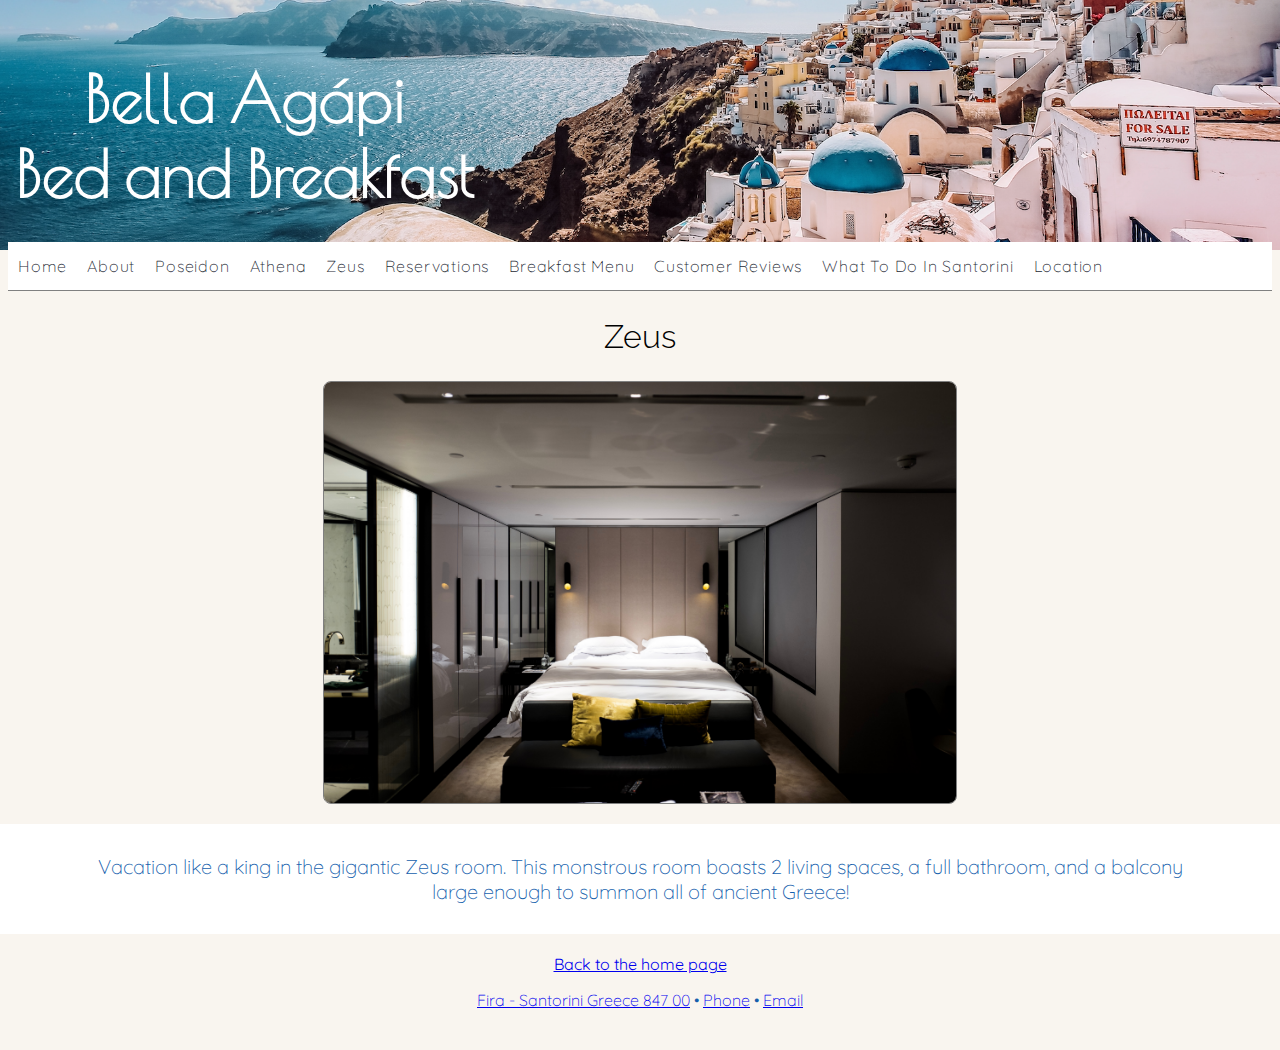
<file: BellaAgapi/zeus.html>
<!DOCTYPE HTML>
<html lang="en">
  
<head>
    <meta charset="utf-8">
    <meta name="viewport" content="width=device-width, initial-scale=1">
    <title>Bella Agápi Bed and Breakfast - Zeus</title>
    <link rel="stylesheet" href="bellaagapistylesheet.css">
    <link href="https://fonts.googleapis.com/css?family=Raleway" rel="stylesheet"> 
    <link href="https://fonts.googleapis.com/css?family=Quicksand" rel="stylesheet">
    <link href="https://fonts.googleapis.com/css?family=Lora" rel="stylesheet">
    <link href="https://fonts.googleapis.com/css?family=Poiret+One" rel="stylesheet">    
</head>

<body>
<header>
<div class="container">
 <div class="top-left">Bella Agápi <br> Bed and Breakfast</div>
</div>
</header>

<ul class="navigation">
  <li class="navigation"><a href="index.html">Home</a></li>
  <li class="navigation"><a href="about.html">About</a></li>
  <li class="navigation"><a href="poseidon.html">Poseidon</a></li>
  <li class="navigation"><a href="athena.html">Athena</a></li>
  <li class="navigation"><a href="zeus.html">Zeus</a></li>
  <li class="navigation"><a href="reservationform.html">Reservations</a></li>
  <li class="navigation"><a href="breakfastmenu.html">Breakfast Menu</a></li>
  <li class="navigation"><a href="customerreviews.html">Customer Reviews</a></li>
  <li class="navigation"><a href="whattodo.html">What To Do In Santorini</a></li>
  <li class="navigation"><a href="location.html">Location</a></li>
</ul>

  <div class="top-right">
<div class="navbar">
  <div class="dropdown">
    <button class="dropbtn">Menu 
      <i class="fa fa-caret-down"></i>
    </button>
    <div class="dropdown-content">
      <a href="index.html">Home</a>
      <a href="about.html">About</a>
      <a href="poseidon.html">Poseidon</a>
      <a href="athena.html">Athena</a>
      <a href="zeus.html">Zeus</a>
      <a href="reservationform.html">Reservations</a>
      <a href="breakfastmenu.html">Breakfast Menu</a>
      <a href="customerreviews.html">Customer Reviews</a>
      <a href="whattodo.html">Santorini</a>
      <a href="location.html">Location</a>
    </div>
    </div>
  </div> 
</div>

<h2>Zeus</h2>
<img src="images/zeus.jpg" alt="The Zeus">

<p class="info">Vacation like a king in the gigantic Zeus room. This monstrous room boasts 2 living spaces, a full bathroom, and a balcony large enough to summon all of ancient Greece!</p>

<p><a href="index.html">Back to the home page</a></p>

<footer><a href="https://www.google.com/maps/place/Thera+847+00,+Greece/@36.4203259,25.4234157,15z/data=!3m1!4b1!4m5!3m4!1s0x1499cdce05e3bce9:0x9f4c192bbefa1db!8m2!3d36.4166485!4d25.432447">Fira - Santorini Greece 847 00</a> &#8226;
<a href="tel:+30-22860-24780">Phone</a> &#8226;
<a href="mailto:reservations@bella-agapi.com">Email</a></footer>
</body>
</html>
</file>
<file: BellaAgapi/bellaagapistylesheet.css>
@charset "UTF-8"
body {
}
HTML {
  /* background-color: #F9F2E8; */
  background-color: #F9F5EF  
}
/* @font-face {
  font-family: 'quicksand';
  src: url(fonts/quicksand-light.ttf);
  src: url(fonts/quicksand-regular.ttf);
  src: url(fonts/quicksand-bold.ttf);
  src: url(fonts/quicksand-medium.ttf);
}
@font-face {
  font-family: 'lora';
  src: url(fonts/lora-regular.ttf);
  src: url(fonts/lora-italic.ttf);
  src: url(fonts/lora-bold.ttf);
  src: url(fonts/lora-bolditalic.ttf);
}
@font-face {
  font-family: 'raleway';
  src: url(fonts/raleway-extralight.ttf);
  src: url(fonts/raleway-regular.ttf);
  src: url(fonts/raleway-extrabold.ttf);
  src: url(fonts/raleway-medium.ttf);
  src: url(fonts/raleway-bold.ttf);
  src: url(fonts/raleway-light.ttf);
  src: url(fonts/raleway-semibold.ttf);
  src: url(fonts/raleway-thin.ttf);
  src: url(fonts/raleway-black.ttf);
}
@font-face {
  font-family: 'avenir';
  src: url(fonts/avenir.ttc);
} */
header {
  background: url(images/santorini.png);
  background-repeat: no-repeat;
  background-position: center;
  -webkit-background-size: cover;
  -moz-background-size: cover;
  -o-background-size: cover;
  background-size: cover;
  padding-top: 150px;
  padding-bottom: 100px;
  margin: -8px;
  position: static;
}
footer {
  font-family: 'Quicksand', Avenir, 'Raleway', sans-serif;
  font-weight: lighter;
  color: #165FAD;
  display: block;
  text-align: center;
  margin-bottom: 40px;
}
h2 {
  font-family: 'Raleway', Avenir, 'Quicksand', sans-serif;
  font-weight: 300;
  font-size: xx-large;
  text-align: center;
}
h3 {
  font-family: 'Lora', serif;
  font-weight: 200;
  text-align: center;
  font-size: 150%;
}
h4 {
  font-family: 'Lora', serif;
  font-weight: lighter;
  text-align: center;
  font-size: 150%;
}
p {
  font-family: 'Quicksand';
  text-align: center;
  font-size: 100%;
}
p.info {
  font-family: 'Quicksand', Avenir, 'Raleway', sans-serif;
  color: #165FAD;
  text-align: center;
  font-size: 125%;
  font-weight: lighter;
  /*  border-top: 1px solid #E6F4FF;
  border-bottom: 1px solid #E6F4FF;
  border-left: 1px solid #E6F4FF;
  border-right: 1px solid #E6F4FF; */
  /* background-color: #E6F4FF; */
  background-color: white;
  padding-left: 100px;
  padding-right: 100px;
  padding-top: 30px;
  padding-bottom: 30px;
  margin-left: -20px;
  margin-right: -20px;
  border-radius: 5px;
}
.names {
  font-weight: bold;
  color: #165FAD;
}
ul.reservation {
  list-style-type: none;
}
ul.navigation {
  list-style-type: none;
  margin: 0;
  padding: 0;
  overflow: hidden;
  background-color: white;
  font-family: 'Quicksand', Avenir, 'Raleway', sans-serif;
  text-align: center;
  letter-spacing: .05em;
  border-bottom: 1px solid gray;
  font-weight: lighter;
  flex-wrap: wrap;
}
li.navigation {
  float: left;
}
li a {
  display: inline-block;
  color: #1C2833;
  text-align: center;
  padding: 14px 10px;
  text-decoration: none;
  flex: 1 1 50%;
}
li a:hover {
  background-color: #165FAD;
  color: white;
}
.textcenter {
  margin: 0 auto;
  margin-left: auto;
  margin-right; auto;
  text-align: center;
  width: 75%;
  border-width: 100%;
}
img {
  border-radius: 8px;
  height: auto;
  max-width: 50%;
  display: block;
  margin-left: auto;
  margin-right: auto;
  border: 1px solid gray;
  position: static;
}
img.right {
  border-radius: 8px;
  height: 20%;
  width: 20%;
  float: right;
  border: 1px solid gray;
  position: static;
}
img.left {
  border-radius: 8px;
  height: 25%;
  width: 25%;
  float: left;
  border: 1px solid gray;
  margin-right: 5px;
  position: static;
}
img.rightbigger {
  border-radius: 8px;
  height: 30%;
  width: 30%;
  float: right;
  border: 1px solid gray;
  position: static;
}
img.rightbig {
  border-radius: 8px;
  height: 25%;
  width: 25%;
  float: right;
  border: 1px solid gray;
  margin-left: 5px;
  position: static;
}
a.links {
  font-variant-caps: small-caps;
  font-size: 150%;
  text-align: center;
  display: block;
  font-family: 'Quicksand', 'Raleway', Avenir, sans-serif;
}
img.todo {
  border-radius: 8px;
  height: 40%;
  width: 40%;
  display: block;
  margin-left: auto;
  margin-right: auto;
  border: 1px solid gray;
  margin-bottom: 5px;
  position: static;
}
form {
  font-family: 'Quicksand', 'Raleway', Avenir, sans-serif;
  margin-left: 100px;
}
p.form {
  font-family: 'Quicksand';
  text-align: left;
  font-size: 100%;
}
list-style-type: none;
  margin: 0;
  padding: 0;
}
input[type=submit] {
  width: 10em;  height: 2em;
  font-size: 150%;
}
img.rightreservation {
  border-radius: 8px;
  height: 30%;
  width: 30%;
  float: right;
  border: 1px solid gray;
  margin-right: 50px;
  position: static;
}
img.rightreservationbigger {
  border-radius: 8px;
  height: 30%;
  width: 30%;
  float: right;
  border: 1px solid gray;
  margin-right: 50px;
  position: static;
}
.container {
  position: relative;
  text-align: center;
  color: white;
}
.top-left {
  position: absolute;
  top: -90px;
  left: 16px;
  font-family: 'Poiret One';
  font-size: 400%;
  font-weight: bold;
}
.top-right {
  position: static;
  float: left;
  padding-right: -20px;
}
.navbar {
  overflow: hidden;
  background-color: #333;
  font-family: Arial;
  display: none;
}
.navbar a {
  float: left;
  font-size: 16px;
  color: white;
  text-align: center;
  padding: 14px 16px;
  text-decoration: none;
}
.dropdown {
  float: left;
  overflow: hidden;
}
.dropdown .dropbtn {
  font-size: 16px; 
  border: none;
  outline: none;
  color: white;
  padding: 14px 16px;
  background-color: inherit;
  font-family: inherit;
  margin: 0;
}
.navbar a:hover, .dropdown:hover .dropbtn {
  background-color: red;
}
.dropdown-content {
  display: none;
  position: absolute;
  background-color: #f9f9f9;
  min-width: 160px;
  box-shadow: 0px 8px 16px 0px rgba(0,0,0,0.2);
  z-index: 1;
}
.dropdown-content a {
  float: none;
  color: black;
  padding: 12px 16px;
  text-decoration: none;
  display: block;
  text-align: left;
}
.dropdown-content a:hover {
  background-color: #ddd;
}
.dropdown:hover .dropdown-content {
  display: block;
}
@media screen and (max-width: 620px) {
   .top-right {
    position: absolute;
    margin-top: -30px;
  }
  .top-left {
    font-size: 200%;
    padding-top: 30px;
  }
  .container {
    position: absolute;
    text-align: left;
    width: 300px;
  }
  .navigation {
    display: none;
  }
  p.info {
    font-size: medium;
    padding-left: 30px;
    padding-right: 30px;
    padding-top: 10px;
    padding-bottom: 10px;
  }
  img.rightreservation, img.rightreservationbigger {
    display: none;
  }
  img.right {
      border-radius: 8px;
      height: 35%;
      width: 35%;
      display: block;
      margin-left: auto;
      margin-right: auto;
      border: 1px solid gray;
      margin-bottom: 5px;
  }
  img.left {
      border-radius: 8px;
      height: 45%;
      width: 45%;
      display: block;
      margin-left: auto;
      margin-right: auto;
      margin-top: 2px;
      border: 1px solid gray;
  }
  img.rightbigger {
      border-radius: 8px;
      height: 40%;
      width: 40%;
      display: block;
      margin-left: auto;
      margin-right: auto;
      margin-top: 5px;
      border: 1px solid gray;
  }
  img.rightbig {
      border-radius: 8px;
      height: 40%;
      width: 40%;
      display: block;
      margin-left: auto;
      margin-right: auto;
      margin-top: 5px;
      border: 1px solid gray;
  }
  form {
    text-align: left;
    margin-left: 20px;
  }
  .navbar {
    overflow: hidden;
    background-color: white;
    font-family: 'Quicksand', Avenir, 'Raleway', sans-serif;
    display: inline;
  }
  .navbar a {
    float: left;
    font-size: 16px;
    color: #1C2833;
    text-align: cener;
    padding: 14px 16px;
    text-decoration: none;
    font-family: 'Quicksand', Avenir, 'Raleway', sans-serif;
  }
  .dropdown {
    float: left;
    overflow: hidden;
    background-color: white;
  }
  .dropdown .dropbtn {
    font-size: 16px; 
    border: none;
    outline: none;
    color: black;
    padding: 14px 16px;
    background-color: white;
    font-family: 'Quicksand', Avenir, 'Raleway', sans-serif;
    margin: 0;
  }
  .navbar a:hover, .dropdown:hover .dropbtn {
    background-color: #165FAD;
    color: white;
  }
  .dropdown-content {
    display: none;
    position: absolute;
    background-color: #1C2833;
    min-width: 160px;
    box-shadow: 0px 8px 16px 0px rgba(0,0,0,0.2);
    z-index: 1;
  }
  .dropdown-content a {
    float: none;
    color: black;
    padding: 12px 16px;
    text-decoration: none;
    display: block;
    text-align: left;
    background-color: white;
    font-family: 'Quicksand', Avenir, 'Raleway', sans-serif;
  }
 /* .dropdown-content a:hover {
    background-color: #165FAD;
    color: white; */
  }
  .dropdown:hover .dropdown-content {
    display: block;
  }
}
@media screen and (min-width: 1366px) {
  li a {
  display: inline-block;
  color: #1C2833;
  text-align: center;
  padding-left: 70px;
  text-decoration: none;
  flex: 1 1 50%;
  }
}
@media screen and (min-width: 1920px) {
  li a {
  display: inline-block;
  color: #1C2833;
  text-align: center;
  padding-left: 75px;
  text-decoration: none;
  flex: 1 1 50%;
}
  img.rightbigger {
    position: static;
    float: right;
  }
  p.info {
    margin-top: 50px;
    margin-bottom: 50px;
  }
  h2 {
  margin-top: 60px;
  }
  h4 {
    margin-top: 120px;
    position: static;
  }
}
</file>
